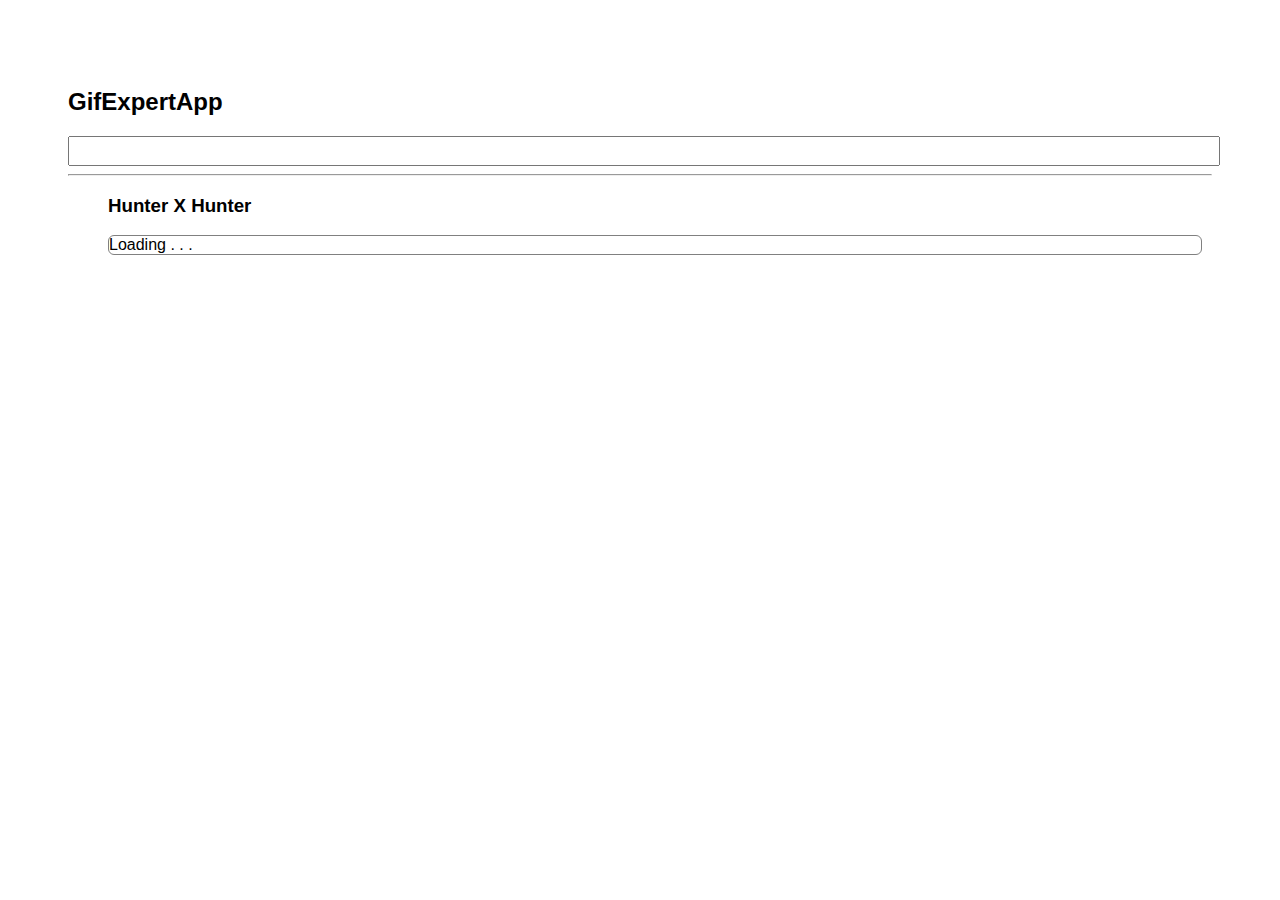
<file: docs/index.html>
<!doctype html>
<html lang="en">

<head>
    <meta charset="utf-8" />
    <link rel="icon" href="./favicon.ico" />
    <meta name="viewport" content="width=device-width,initial-scale=1" />
    <meta name="theme-color" content="#000000" />
    <meta name="description" content="Web site created using create-react-app" />
    <link rel="apple-touch-icon" href="./logo192.png" />
    <link rel="manifest" href="./manifest.json" />
    <title>GiftExpert app</title>
    <link rel="stylesheet" href="https://cdnjs.cloudflare.com/ajax/libs/animate.css/4.1.1/animate.min.css" />
    <link href="./static/css/main.f47d73dd.chunk.css" rel="stylesheet">
</head>

<body><noscript>You need to enable JavaScript to run this app.</noscript>
    <div id="root"></div>
    <script>!function (e) { function r(r) { for (var n, p, f = r[0], i = r[1], l = r[2], c = 0, s = []; c < f.length; c++)p = f[c], Object.prototype.hasOwnProperty.call(o, p) && o[p] && s.push(o[p][0]), o[p] = 0; for (n in i) Object.prototype.hasOwnProperty.call(i, n) && (e[n] = i[n]); for (a && a(r); s.length;)s.shift()(); return u.push.apply(u, l || []), t() } function t() { for (var e, r = 0; r < u.length; r++) { for (var t = u[r], n = !0, f = 1; f < t.length; f++) { var i = t[f]; 0 !== o[i] && (n = !1) } n && (u.splice(r--, 1), e = p(p.s = t[0])) } return e } var n = {}, o = { 1: 0 }, u = []; function p(r) { if (n[r]) return n[r].exports; var t = n[r] = { i: r, l: !1, exports: {} }; return e[r].call(t.exports, t, t.exports, p), t.l = !0, t.exports } p.m = e, p.c = n, p.d = function (e, r, t) { p.o(e, r) || Object.defineProperty(e, r, { enumerable: !0, get: t }) }, p.r = function (e) { "undefined" != typeof Symbol && Symbol.toStringTag && Object.defineProperty(e, Symbol.toStringTag, { value: "Module" }), Object.defineProperty(e, "__esModule", { value: !0 }) }, p.t = function (e, r) { if (1 & r && (e = p(e)), 8 & r) return e; if (4 & r && "object" == typeof e && e && e.__esModule) return e; var t = Object.create(null); if (p.r(t), Object.defineProperty(t, "default", { enumerable: !0, value: e }), 2 & r && "string" != typeof e) for (var n in e) p.d(t, n, function (r) { return e[r] }.bind(null, n)); return t }, p.n = function (e) { var r = e && e.__esModule ? function () { return e.default } : function () { return e }; return p.d(r, "a", r), r }, p.o = function (e, r) { return Object.prototype.hasOwnProperty.call(e, r) }, p.p = "/"; var f = this["webpackJsonpgif-expert-app"] = this["webpackJsonpgif-expert-app"] || [], i = f.push.bind(f); f.push = r, f = f.slice(); for (var l = 0; l < f.length; l++)r(f[l]); var a = i; t() }([])</script>
    <script src="./static/js/2.8249eaeb.chunk.js"></script>
    <script src="./static/js/main.59c3aed6.chunk.js"></script>
</body>

</html>
</file>
<file: docs/static/css/main.f47d73dd.chunk.css>
*{font-family:Helvetica,Arial,sans-serif}body{padding:60px}input{width:100%;font-size:1.3rem;color:grey}.card{align-content:center;border:1px solid grey;border-radius:6px;overflow:hidden;margin-bottom:10px;margin-right:10px}card p{padding:5px;text-align:center}.card img{max-height:170px}.card-grid{display:flex;flex-direction:row;flex-wrap:wrap}
/*# sourceMappingURL=main.f47d73dd.chunk.css.map */
</file>
